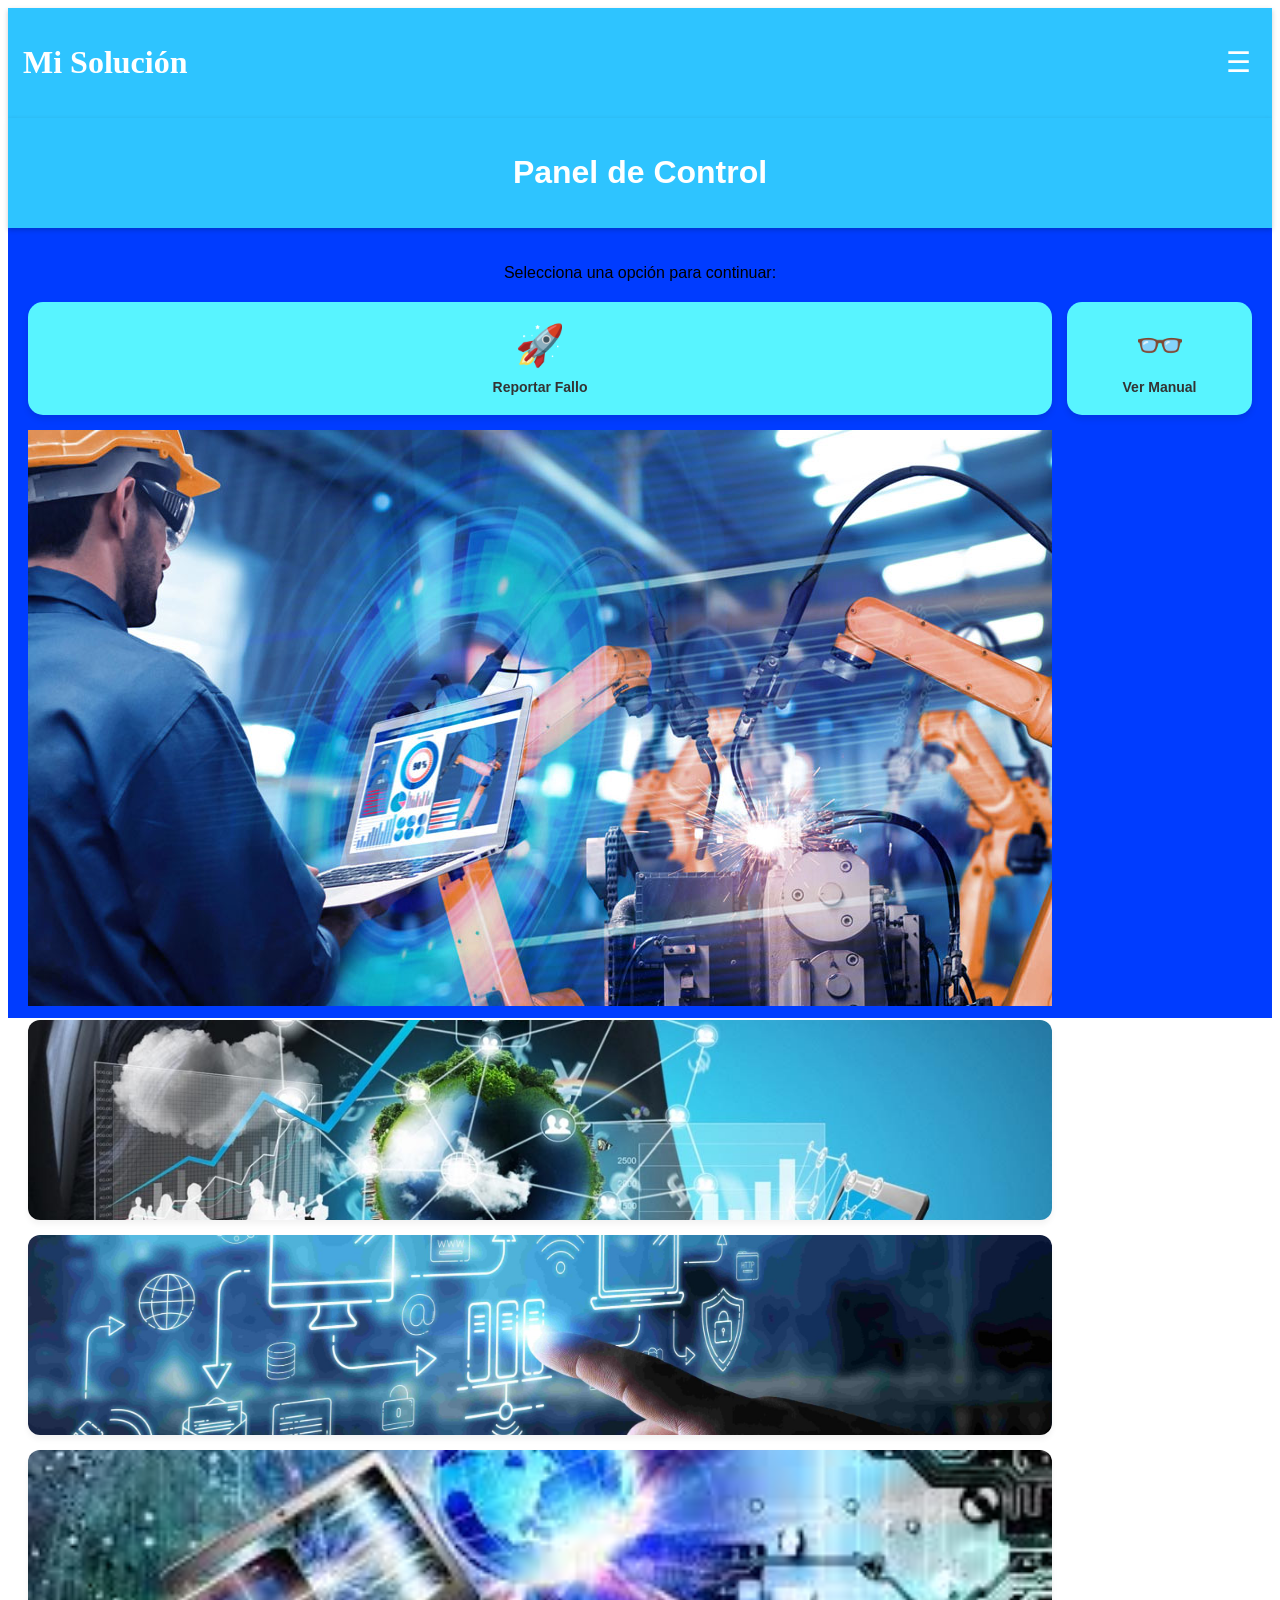
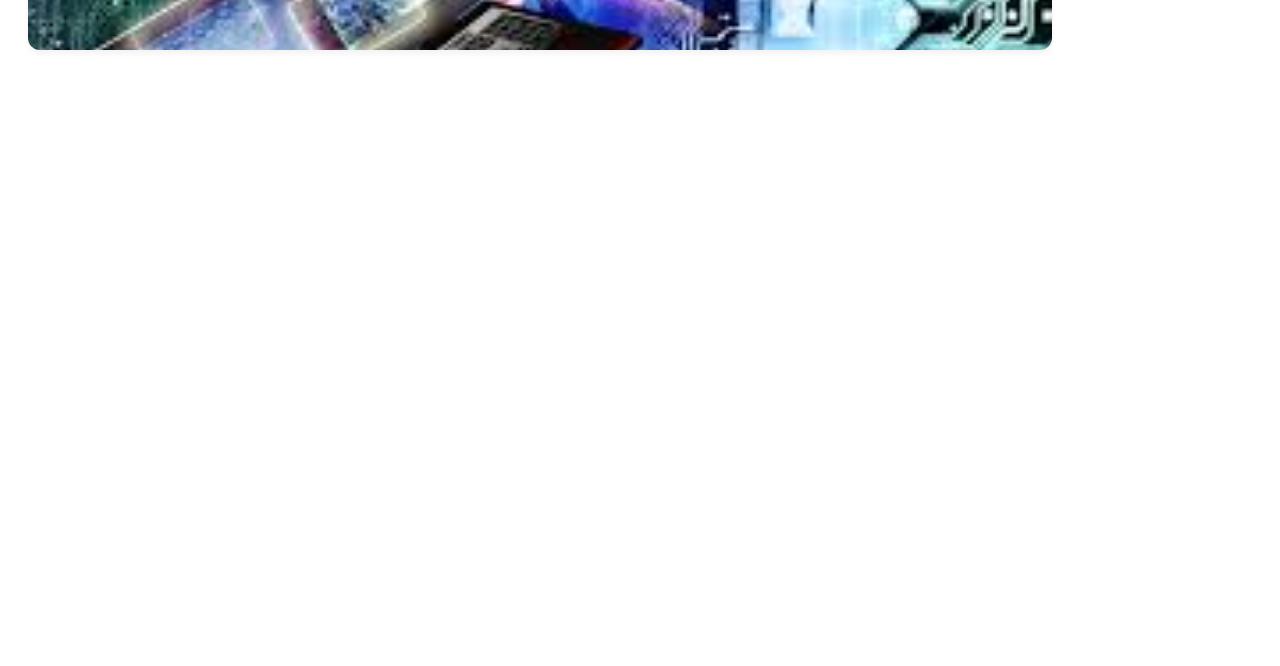
<file: index.html>
<!DOCTYPE html>
<html lang="es">
<header class="mi-header">
  <div class="barra-superior">
    <h1>Mi Solución</h1>
    <!-- El botón del menú hamburguesa -->
    <button id="boton-menu" class="btn-menu">☰</button>    
  </div>
  
  <!-- Los enlaces de navegación que inicialmente estarán ocultos -->
  <nav id="navegacion" class="menu-oculto">
    <a href="index.html">🏠 Inicio</a>
    <a href="galeria.html">🖼️ Galería</a>
    <a href="contacto.html">📞 Soporte Técnico</a>
  </nav>  
</header>                           
<head>
    <meta charset="UTF-8">
    <meta name="viewport" content="width=device-width, initial-scale=1.0">
    <title>Mi App Tecnológica</title>
    <link rel="stylesheet" href="style.css">
    <link rel="manifest" href="manifest.json">
</head>
<body>

<div class="contenedor-app">
    <header class="mi-header">
        <h1>Panel de Control</h1>
    </header>
   
    <main class="contenido">
        <p>Selecciona una opción para continuar:</p>
        
        <div class="grid-servicios">
            <div class="card" id="btn-reportar">
                <span class="icon">🚀</span>
                <h3>Reportar Fallo</h3>
            </div>
      
            <div class="card" id="btn-manual">
                <span class="icon">👓</span>
                <h3>Ver Manual</h3>
            </div>

  <section class="seccion-media">
  <!-- Imagen Local -->
  <img src="imagenes/portada.jpg" alt="Imagen de mi proyecto" class="img-fluida">
  <section class="seccion-media">
  <div class="galeria-vertical">
    <img src="imagenes/imagen1.jpg" alt="Foto 1 del proyecto" class="img-proyecto">
    <img src="imagenes/imagen2.jpg" alt="Foto 2 del proyecto" class="img-proyecto">
    <img src="imagenes/imagen3.jpg" alt="Foto 3 del proyecto" class="img-proyecto">
  </div>
  
</section>
 <div class="video-contenedor">
    <iframe width="560" height="315" src="https://www.youtube.com/embed/AG9-yBUiKpc?si=NQIOPZ-NrUcLnpCH" title="YouTube video player" frameborder="0" allow="accelerometer; autoplay; clipboard-write; encrypted-media; gyroscope; picture-in-picture; web-share" referrerpolicy="strict-origin-when-cross-origin" allowfullscreen></iframe>
  </div>
  </div>          
        </div>
    </main>
</div>

<script src="script.js"></script>
</body>
</html>
</file>
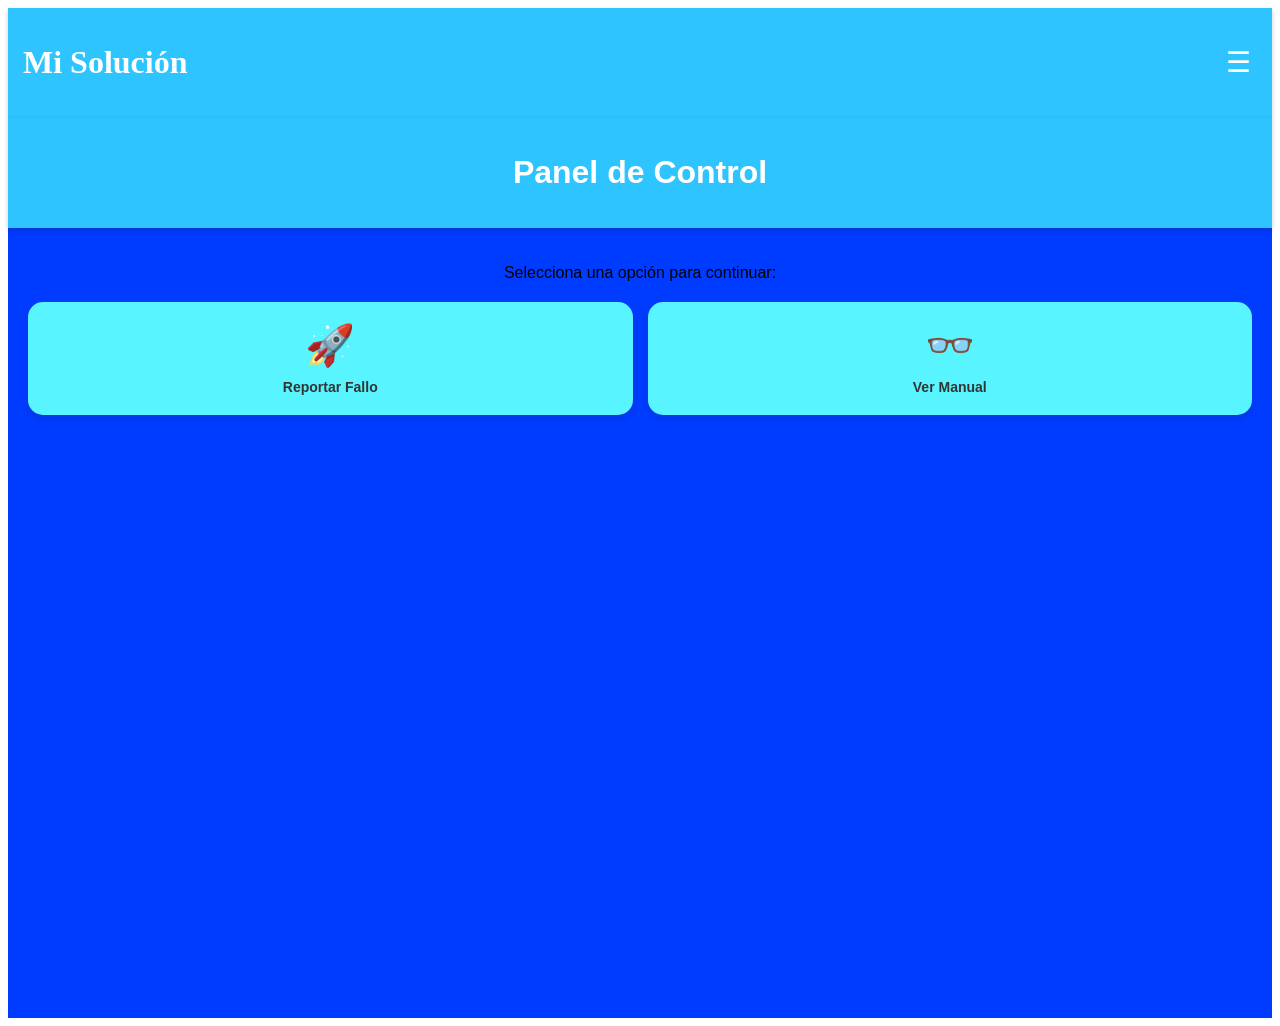
<file: contacto.html>
<!DOCTYPE html>
<html lang="es">
<header class="mi-header">
  <div class="barra-superior">
    <h1>Mi Solución</h1>
    <!-- El botón del menú hamburguesa -->
    <button id="boton-menu" class="btn-menu">☰</button>    
  </div>
  
  <!-- Los enlaces de navegación que inicialmente estarán ocultos -->
  <nav id="navegacion" class="menu-oculto">
    <a href="index.html">🏠 Inicio</a>
    <a href="galeria.html">🖼️ Galería</a>
    <a href="contacto.html">📞 Soporte Técnico</a>
  </nav>  
</header>                           
<head>
    <meta charset="UTF-8">
    <meta name="viewport" content="width=device-width, initial-scale=1.0">
    <title>Mi App Tecnológica</title>
    <link rel="stylesheet" href="style.css">
    <link rel="manifest" href="manifest.json">
</head>
<body>

<div class="contenedor-app">
    <header class="mi-header">
        <h1>Panel de Control</h1>
    </header>
   
    <main class="contenido">
        <p>Selecciona una opción para continuar:</p>
        
        <div class="grid-servicios">
            <div class="card" id="btn-reportar">
                <span class="icon">🚀</span>
                <h3>Reportar Fallo</h3>
            </div>
      
            <div class="card" id="btn-manual">
                <span class="icon">👓</span>
                <h3>Ver Manual</h3>
            </div>
</section>
 <div class="video-contenedor">
    <iframe width="560" height="315" src="https://www.youtube.com/embed/AG9-yBUiKpc?si=NQIOPZ-NrUcLnpCH" title="YouTube video player" frameborder="0" allow="accelerometer; autoplay; clipboard-write; encrypted-media; gyroscope; picture-in-picture; web-share" referrerpolicy="strict-origin-when-cross-origin" allowfullscreen></iframe>
  </div>
  </div>          
        </div>
    </main>
</div>

<script src="script.js"></script>
</body>
</html>
</file>
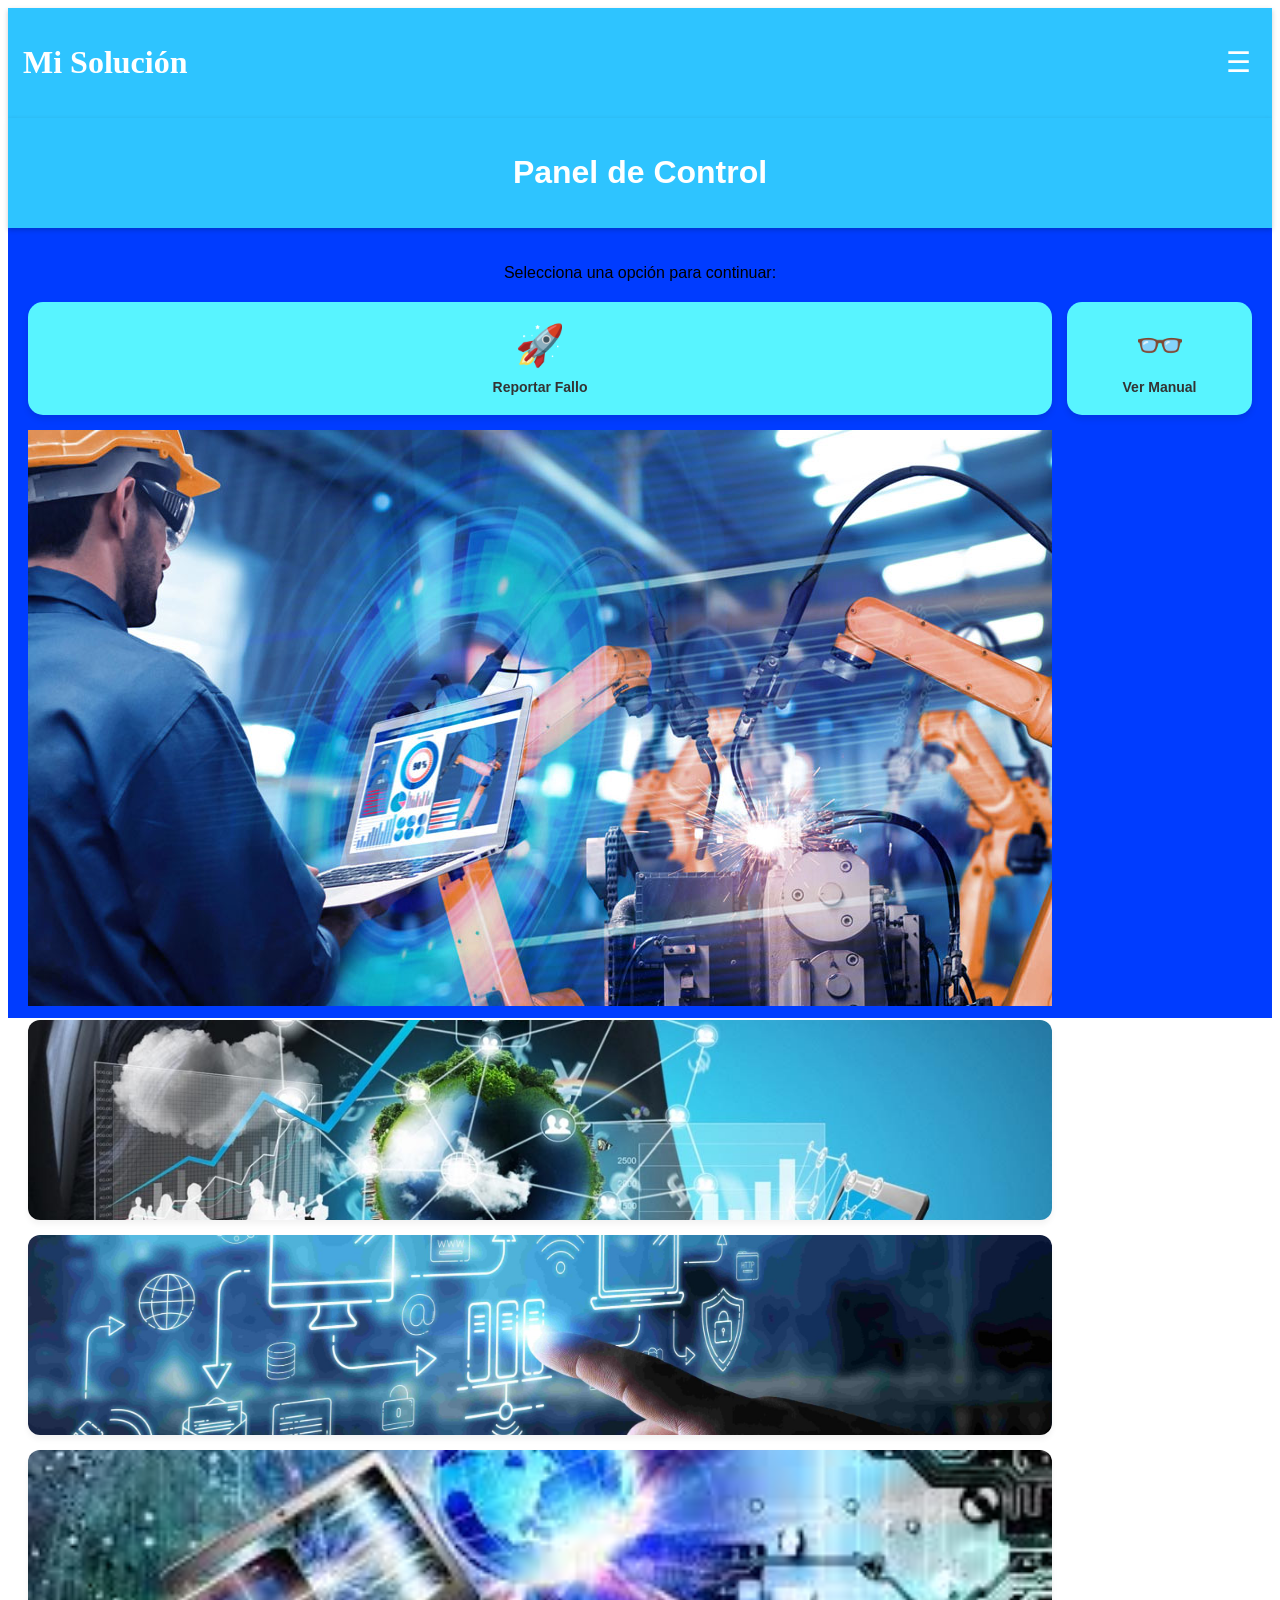
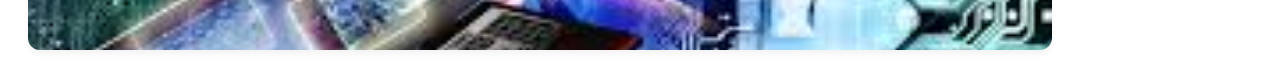
<file: galeria.html>
<!DOCTYPE html>
<html lang="es">
<header class="mi-header">
  <div class="barra-superior">
    <h1>Mi Solución</h1>
    <!-- El botón del menú hamburguesa -->
    <button id="boton-menu" class="btn-menu">☰</button>    
  </div>
  
  <!-- Los enlaces de navegación que inicialmente estarán ocultos -->
  <nav id="navegacion" class="menu-oculto">
    <a href="index.html">🏠 Inicio</a>
    <a href="galeria.html">🖼️ Galería</a>
    <a href="contacto.html">📞 Soporte Técnico</a>
  </nav>  
</header>                           
<head>
    <meta charset="UTF-8">
    <meta name="viewport" content="width=device-width, initial-scale=1.0">
    <title>Mi App Tecnológica</title>
    <link rel="stylesheet" href="style.css">
    <link rel="manifest" href="manifest.json">
</head>
<body>

<div class="contenedor-app">
    <header class="mi-header">
        <h1>Panel de Control</h1>
    </header>
   
    <main class="contenido">
        <p>Selecciona una opción para continuar:</p>
        
        <div class="grid-servicios">
            <div class="card" id="btn-reportar">
                <span class="icon">🚀</span>
                <h3>Reportar Fallo</h3>
            </div>
      
            <div class="card" id="btn-manual">
                <span class="icon">👓</span>
                <h3>Ver Manual</h3>
            </div>

  <section class="seccion-media">
  <!-- Imagen Local -->
  <img src="imagenes/portada.jpg" alt="Imagen de mi proyecto" class="img-fluida">
  <section class="seccion-media">
  <div class="galeria-vertical">
    <img src="imagenes/imagen1.jpg" alt="Foto 1 del proyecto" class="img-proyecto">
    <img src="imagenes/imagen2.jpg" alt="Foto 2 del proyecto" class="img-proyecto">
    <img src="imagenes/imagen3.jpg" alt="Foto 3 del proyecto" class="img-proyecto">
  </div>
  

  </div>          
        </div>
    </main>
</div>

<script src="script.js"></script>
</body>
</html>
</file>
<file: style.css>
/* Configuración de la pantalla del celular */
.contenedor-app {
    background-color: #003cff;
    height: 100vh;
    font-family: 'Segoe UI', sans-serif;
    display: flex;
    flex-direction: column;
}

.mi-header {
    background-color: #2ec4ff; /* Verde institucional */
    color: white;
    text-align: center;
    padding: 15px;
    box-shadow: 0 2px 5px rgba(0,0,0,0.2);
}

.contenido {
    padding: 20px;
    text-align: center;
}

/* Sistema de rejilla para las tarjetas */
.grid-servicios {
    display: grid;
    grid-template-columns: 1fr 1fr; /* Dos columnas iguales */
    gap: 15px;
    margin-top: 20px;
}

/* Diseño de cada tarjeta individual */
.card {
    background: rgb(88, 244, 255);
    padding: 20px;
    border-radius: 15px;
    box-shadow: 0 4px 6px rgba(0,0,0,0.1);
    cursor: pointer;
    transition: transform 0.2s, background 0.2s;
}

/* Efecto al tocar la tarjeta (para que se sienta real) */
.card:active {
    transform: scale(0.95);
    background-color: #0515f5;
}

.icon {
    font-size: 40px;
    display: block;
    margin-bottom: 10px;
}

h3 {
    font-size: 14px;
    color: #333;
    margin: 0;
}
/* Caja que organiza las fotos una debajo de la otra */
.galeria-vertical {
  display: flex;
  flex-direction: column;
  gap: 15px; /* Separa las fotos de forma elegante */
  margin-top: 10px;
}

/* Controla que todas las fotos queden del mismo tamaño y estilizadas */
.img-proyecto {
  width: 100%;
  height: 200px; /* Altura fija para que jueguen a ser fotógrafos */
  object-fit: cover; /* Recorta la imagen mágicamente para que no se estire feo */
  border-radius: 12px;
  box-shadow: 0 4px 6px rgba(0,0,0,0.05);
}

.video-contenedor {
  position: relative;
  padding-bottom: 56.25%; 
  height: 0;
  margin-top: 20px;
}

.video-contenedor iframe {
  position: absolute; top: 0; left: 0; width: 100%; height: 100%;
  border-radius: 12px;
}
/* Alinea el título y el botón en la misma línea */
.barra-superior {
  display: flex;
  justify-content: space-between;
  align-items: center;
}

/* Estilo del botón hamburguesa */
.btn-menu {
  background: none;
  border: none;
  color: white;
  font-size: 28px;
  cursor: pointer;
}

/* Estructura del menú de enlaces */
#navegacion {
  display: flex;
  flex-direction: column;
  background-color: oklab(45.457% -0.02564 -0.31029); /* Un verde más oscuro para el menú */
  transition: all 0.3s ease; /* Hace que la aparición sea suave */
}

/* CLASE MÁGICA: Oculta el menú por defecto */
.menu-oculto {
  display: none !important;
}

/* Estilo de cada enlace dentro del menú */
#navegacion a {
  color: white;
  padding: 15px;
  text-decoration: none;
  border-top: 1px solid hsl(239, 100%, 50%);
  font-size: 16px;
  transition: 0.3s; /* Para el efecto suave del hover */
}

/* 🔥 EFECTO HOVER: Animación al pasar el mouse o tocar */
#navegacion a:hover {
  background-color: hsl(239, 100%, 50%); /* Cambia a un verde más claro */
  padding-left: 25px; /* Efecto dinámico: el texto se mueve a la derecha */
}
</file>
